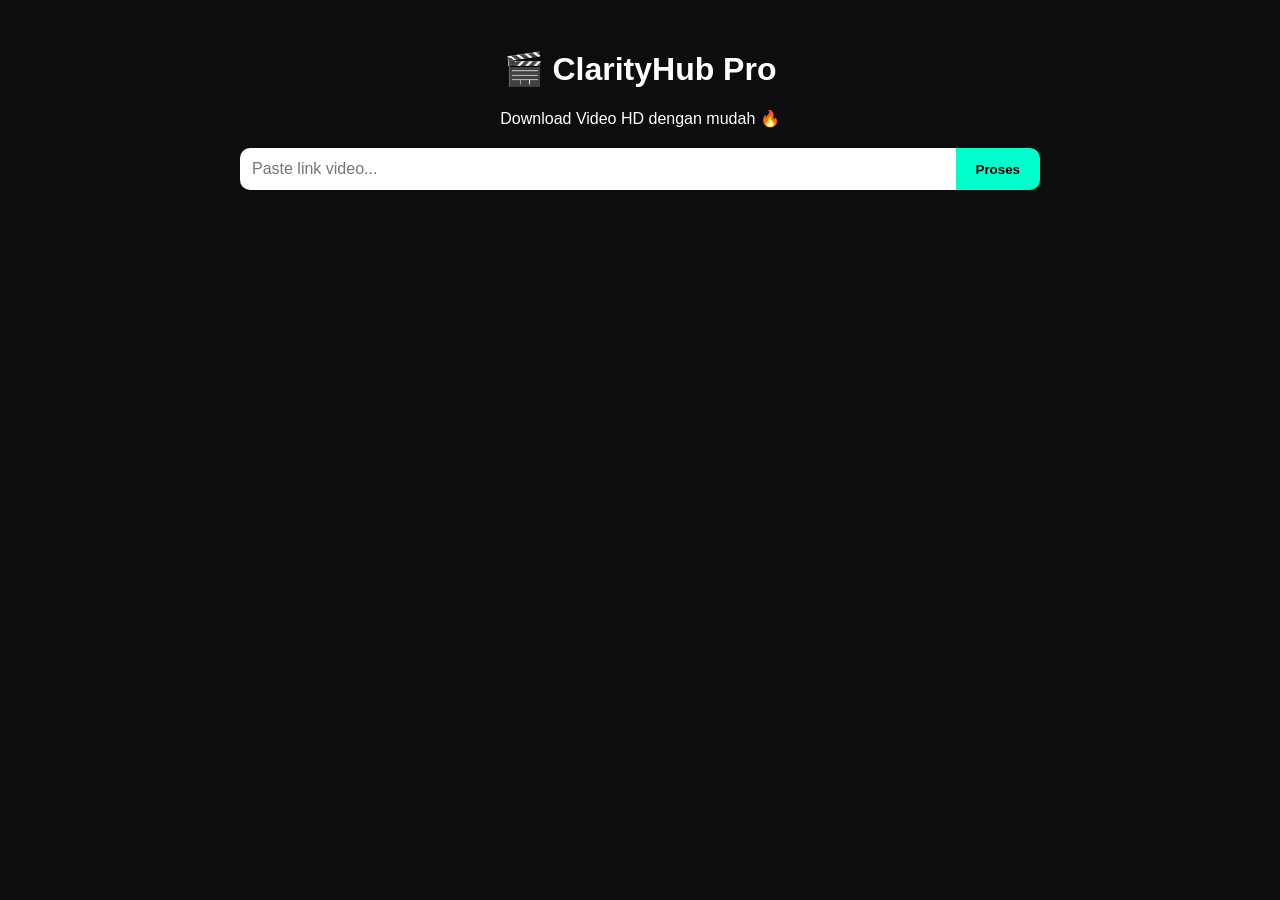
<file: index.html>
<!DOCTYPE html>
<html lang="id">
<head>
<meta charset="UTF-8">
<title>ClarityHub Pro</title>

<style>
body {
  margin: 0;
  font-family: Arial;
  background: #0d0d0d;
  color: white;
}

.container {
  max-width: 800px;
  margin: auto;
  text-align: center;
  padding: 20px;
}

h1 {
  margin-top: 30px;
}

.input-box {
  display: flex;
  margin-top: 20px;
}

input {
  flex: 1;
  padding: 12px;
  border-radius: 10px 0 0 10px;
  border: none;
  font-size: 16px;
}

button {
  padding: 12px 20px;
  border: none;
  background: #00ffcc;
  font-weight: bold;
  border-radius: 0 10px 10px 0;
  cursor: pointer;
}

.card {
  margin-top: 30px;
  background: #1a1a1a;
  padding: 20px;
  border-radius: 15px;
}

.thumbnail {
  width: 100%;
  border-radius: 10px;
}

.download-btn {
  display: inline-block;
  margin-top: 15px;
  padding: 10px 15px;
  background: #00ffcc;
  color: black;
  border-radius: 10px;
  text-decoration: none;
  font-weight: bold;
}
</style>
</head>

<body>

<div class="container">

  <h1>🎬 ClarityHub Pro</h1>
  <p>Download Video HD dengan mudah 🔥</p>

  <div class="input-box">
    <input id="url" placeholder="Paste link video...">
    <button onclick="getVideo()">Proses</button>
  </div>

  <div id="result"></div>

</div>

<script>
async function getVideo() {
  let url = document.getElementById("url").value;

  if (!url) {
    alert("Masukkan link dulu!");
    return;
  }

  document.getElementById("result").innerHTML = "Loading...";

  try {
    let res = await fetch("https://api.allorigins.win/raw?url=" +
      encodeURIComponent("https://api.vevioz.com/api/button/mp4/" + url));

    let data = await res.text();

    document.getElementById("result").innerHTML =
      `<div class="card">
        <h3>Hasil Video</h3>
        ${data}
      </div>`;

  } catch (err) {
    document.getElementById("result").innerHTML = "Error ambil video!";
  }
}
</script>

</body>
</html>
</file>
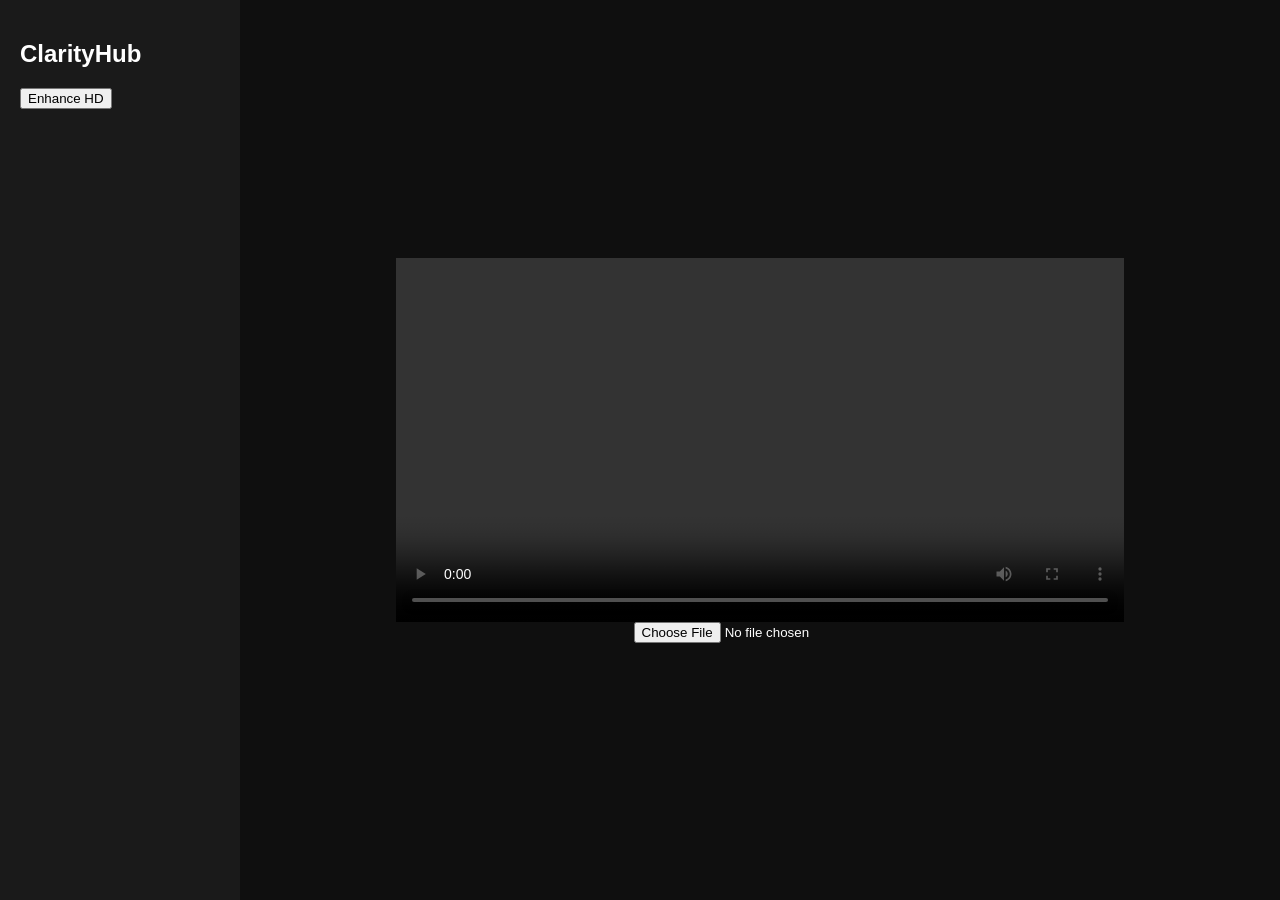
<file: nano public/index.html>
<!DOCTYPE html>
<html>
<head>
  <title>ClarityHub</title>
  <link rel="stylesheet" href="style.css">
</head>
<body>

<div class="app">
  <div class="sidebar">
    <h2>ClarityHub</h2>
    <button id="enhanceBtn">Enhance HD</button>
  </div>

  <div class="editor">
    <video id="videoPlayer" controls></video>
    <input type="file" id="upload">
  </div>
</div>

<script src="script.js"></script>
</body>
</html>
</file>
<file: nano public/style.css>
body {
  margin: 0;
  background: #0f0f0f;
  color: white;
  font-family: sans-serif;
}

.app {
  display: flex;
  height: 100vh;
}

.sidebar {
  width: 200px;
  background: #1a1a1a;
  padding: 20px;
}

.editor {
  flex: 1;
  display: flex;
  flex-direction: column;
  align-items: center;
  justify-content: center;
}

video {
  width: 70%;
}
</file>
